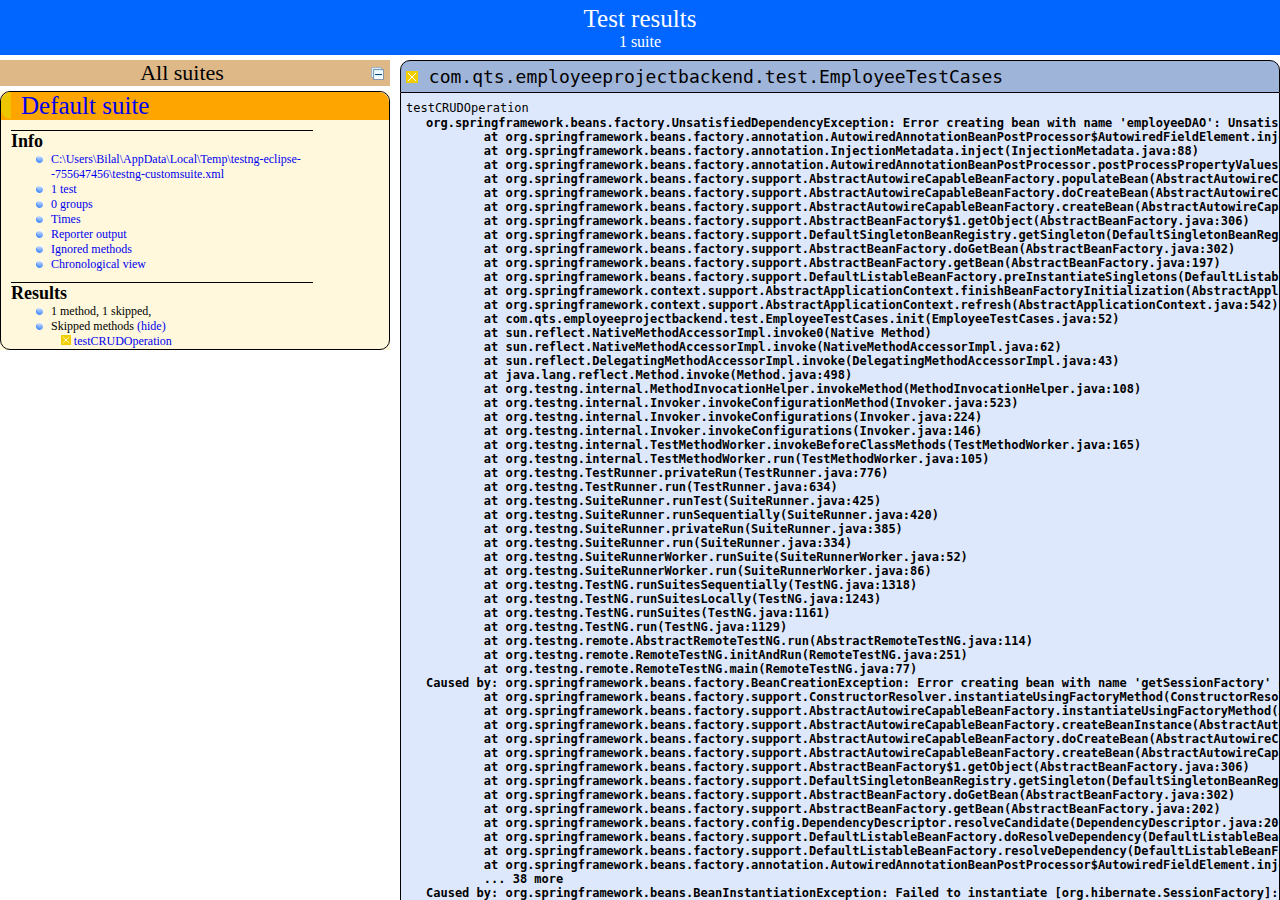
<file: employeeprojectbackend/test-output/index.html>
<!DOCTYPE html>

<html>
  <head>
  <meta charset='utf-8'>
  <title>TestNG reports</title>

    <link type="text/css" href="testng-reports.css" rel="stylesheet" />
    <script type="text/javascript" src="jquery-1.7.1.min.js"></script>
    <script type="text/javascript" src="testng-reports.js"></script>
    <script type="text/javascript" src="https://www.google.com/jsapi"></script>
    <script type='text/javascript'>
      google.load('visualization', '1', {packages:['table']});
      google.setOnLoadCallback(drawTable);
      var suiteTableInitFunctions = new Array();
      var suiteTableData = new Array();
    </script>
    <!--
      <script type="text/javascript" src="jquery-ui/js/jquery-ui-1.8.16.custom.min.js"></script>
     -->
  </head>

  <body>
    <div class="top-banner-root">
      <span class="top-banner-title-font">Test results</span>
      <br/>
      <span class="top-banner-font-1">1 suite</span>
    </div> <!-- top-banner-root -->
    <div class="navigator-root">
      <div class="navigator-suite-header">
        <span>All suites</span>
        <a href="#" class="collapse-all-link" title="Collapse/expand all the suites">
          <img class="collapse-all-icon" src="collapseall.gif">
          </img> <!-- collapse-all-icon -->
        </a> <!-- collapse-all-link -->
      </div> <!-- navigator-suite-header -->
      <div class="suite">
        <div class="rounded-window">
          <div class="suite-header light-rounded-window-top">
            <a href="#" class="navigator-link" panel-name="suite-Default_suite">
              <span class="suite-name border-skipped">Default suite</span>
            </a> <!-- navigator-link -->
          </div> <!-- suite-header light-rounded-window-top -->
          <div class="navigator-suite-content">
            <div class="suite-section-title">
              <span>Info</span>
            </div> <!-- suite-section-title -->
            <div class="suite-section-content">
              <ul>
                <li>
                  <a href="#" class="navigator-link " panel-name="test-xml-Default_suite">
                    <span>C:\Users\Bilal\AppData\Local\Temp\testng-eclipse--755647456\testng-customsuite.xml</span>
                  </a> <!-- navigator-link  -->
                </li>
                <li>
                  <a href="#" class="navigator-link " panel-name="testlist-Default_suite">
                    <span class="test-stats">1 test</span>
                  </a> <!-- navigator-link  -->
                </li>
                <li>
                  <a href="#" class="navigator-link " panel-name="group-Default_suite">
                    <span>0 groups</span>
                  </a> <!-- navigator-link  -->
                </li>
                <li>
                  <a href="#" class="navigator-link " panel-name="times-Default_suite">
                    <span>Times</span>
                  </a> <!-- navigator-link  -->
                </li>
                <li>
                  <a href="#" class="navigator-link " panel-name="reporter-Default_suite">
                    <span>Reporter output</span>
                  </a> <!-- navigator-link  -->
                </li>
                <li>
                  <a href="#" class="navigator-link " panel-name="ignored-methods-Default_suite">
                    <span>Ignored methods</span>
                  </a> <!-- navigator-link  -->
                </li>
                <li>
                  <a href="#" class="navigator-link " panel-name="chronological-Default_suite">
                    <span>Chronological view</span>
                  </a> <!-- navigator-link  -->
                </li>
              </ul>
            </div> <!-- suite-section-content -->
            <div class="result-section">
              <div class="suite-section-title">
                <span>Results</span>
              </div> <!-- suite-section-title -->
              <div class="suite-section-content">
                <ul>
                  <li>
                    <span class="method-stats">1 method,  1 skipped,  </span>
                  </li>
                  <li>
                    <span class="method-list-title skipped">Skipped methods</span>
                    <span class="show-or-hide-methods skipped">
                      <a href="#" panel-name="suite-Default_suite" class="hide-methods skipped suite-Default_suite"> (hide)</a> <!-- hide-methods skipped suite-Default_suite -->
                      <a href="#" panel-name="suite-Default_suite" class="show-methods skipped suite-Default_suite"> (show)</a> <!-- show-methods skipped suite-Default_suite -->
                    </span>
                    <div class="method-list-content skipped suite-Default_suite">
                      <span>
                        <img width="3%" src="skipped.png"/>
                        <a href="#" class="method navigator-link" panel-name="suite-Default_suite" title="com.qts.employeeprojectbackend.test.EmployeeTestCases" hash-for-method="testCRUDOperation">testCRUDOperation</a> <!-- method navigator-link -->
                      </span>
                      <br/>
                    </div> <!-- method-list-content skipped suite-Default_suite -->
                  </li>
                </ul>
              </div> <!-- suite-section-content -->
            </div> <!-- result-section -->
          </div> <!-- navigator-suite-content -->
        </div> <!-- rounded-window -->
      </div> <!-- suite -->
    </div> <!-- navigator-root -->
    <div class="wrapper">
      <div class="main-panel-root">
        <div panel-name="suite-Default_suite" class="panel Default_suite">
          <div class="suite-Default_suite-class-skipped">
            <div class="main-panel-header rounded-window-top">
              <img src="skipped.png"/>
              <span class="class-name">com.qts.employeeprojectbackend.test.EmployeeTestCases</span>
            </div> <!-- main-panel-header rounded-window-top -->
            <div class="main-panel-content rounded-window-bottom">
              <div class="method">
                <div class="method-content">
                  <a name="testCRUDOperation">
                  </a> <!-- testCRUDOperation -->
                  <span class="method-name">testCRUDOperation</span>
                  <div class="stack-trace">org.springframework.beans.factory.UnsatisfiedDependencyException: Error creating bean with name &apos;employeeDAO&apos;: Unsatisfied dependency expressed through field &apos;sessionFactory&apos;; nested exception is org.springframework.beans.factory.BeanCreationException: Error creating bean with name &apos;getSessionFactory&apos; defined in com.qts.employeeprojectbackend.config.HibernateConfig: Bean instantiation via factory method failed; nested exception is org.springframework.beans.BeanInstantiationException: Failed to instantiate [org.hibernate.SessionFactory]: Factory method &apos;getSessionFactory&apos; threw exception; nested exception is org.hibernate.service.spi.ServiceException: Unable to create requested service [org.hibernate.engine.jdbc.env.spi.JdbcEnvironment]
	at org.springframework.beans.factory.annotation.AutowiredAnnotationBeanPostProcessor$AutowiredFieldElement.inject(AutowiredAnnotationBeanPostProcessor.java:588)
	at org.springframework.beans.factory.annotation.InjectionMetadata.inject(InjectionMetadata.java:88)
	at org.springframework.beans.factory.annotation.AutowiredAnnotationBeanPostProcessor.postProcessPropertyValues(AutowiredAnnotationBeanPostProcessor.java:366)
	at org.springframework.beans.factory.support.AbstractAutowireCapableBeanFactory.populateBean(AbstractAutowireCapableBeanFactory.java:1264)
	at org.springframework.beans.factory.support.AbstractAutowireCapableBeanFactory.doCreateBean(AbstractAutowireCapableBeanFactory.java:553)
	at org.springframework.beans.factory.support.AbstractAutowireCapableBeanFactory.createBean(AbstractAutowireCapableBeanFactory.java:483)
	at org.springframework.beans.factory.support.AbstractBeanFactory$1.getObject(AbstractBeanFactory.java:306)
	at org.springframework.beans.factory.support.DefaultSingletonBeanRegistry.getSingleton(DefaultSingletonBeanRegistry.java:230)
	at org.springframework.beans.factory.support.AbstractBeanFactory.doGetBean(AbstractBeanFactory.java:302)
	at org.springframework.beans.factory.support.AbstractBeanFactory.getBean(AbstractBeanFactory.java:197)
	at org.springframework.beans.factory.support.DefaultListableBeanFactory.preInstantiateSingletons(DefaultListableBeanFactory.java:761)
	at org.springframework.context.support.AbstractApplicationContext.finishBeanFactoryInitialization(AbstractApplicationContext.java:866)
	at org.springframework.context.support.AbstractApplicationContext.refresh(AbstractApplicationContext.java:542)
	at com.qts.employeeprojectbackend.test.EmployeeTestCases.init(EmployeeTestCases.java:52)
	at sun.reflect.NativeMethodAccessorImpl.invoke0(Native Method)
	at sun.reflect.NativeMethodAccessorImpl.invoke(NativeMethodAccessorImpl.java:62)
	at sun.reflect.DelegatingMethodAccessorImpl.invoke(DelegatingMethodAccessorImpl.java:43)
	at java.lang.reflect.Method.invoke(Method.java:498)
	at org.testng.internal.MethodInvocationHelper.invokeMethod(MethodInvocationHelper.java:108)
	at org.testng.internal.Invoker.invokeConfigurationMethod(Invoker.java:523)
	at org.testng.internal.Invoker.invokeConfigurations(Invoker.java:224)
	at org.testng.internal.Invoker.invokeConfigurations(Invoker.java:146)
	at org.testng.internal.TestMethodWorker.invokeBeforeClassMethods(TestMethodWorker.java:165)
	at org.testng.internal.TestMethodWorker.run(TestMethodWorker.java:105)
	at org.testng.TestRunner.privateRun(TestRunner.java:776)
	at org.testng.TestRunner.run(TestRunner.java:634)
	at org.testng.SuiteRunner.runTest(SuiteRunner.java:425)
	at org.testng.SuiteRunner.runSequentially(SuiteRunner.java:420)
	at org.testng.SuiteRunner.privateRun(SuiteRunner.java:385)
	at org.testng.SuiteRunner.run(SuiteRunner.java:334)
	at org.testng.SuiteRunnerWorker.runSuite(SuiteRunnerWorker.java:52)
	at org.testng.SuiteRunnerWorker.run(SuiteRunnerWorker.java:86)
	at org.testng.TestNG.runSuitesSequentially(TestNG.java:1318)
	at org.testng.TestNG.runSuitesLocally(TestNG.java:1243)
	at org.testng.TestNG.runSuites(TestNG.java:1161)
	at org.testng.TestNG.run(TestNG.java:1129)
	at org.testng.remote.AbstractRemoteTestNG.run(AbstractRemoteTestNG.java:114)
	at org.testng.remote.RemoteTestNG.initAndRun(RemoteTestNG.java:251)
	at org.testng.remote.RemoteTestNG.main(RemoteTestNG.java:77)
Caused by: org.springframework.beans.factory.BeanCreationException: Error creating bean with name &apos;getSessionFactory&apos; defined in com.qts.employeeprojectbackend.config.HibernateConfig: Bean instantiation via factory method failed; nested exception is org.springframework.beans.BeanInstantiationException: Failed to instantiate [org.hibernate.SessionFactory]: Factory method &apos;getSessionFactory&apos; threw exception; nested exception is org.hibernate.service.spi.ServiceException: Unable to create requested service [org.hibernate.engine.jdbc.env.spi.JdbcEnvironment]
	at org.springframework.beans.factory.support.ConstructorResolver.instantiateUsingFactoryMethod(ConstructorResolver.java:599)
	at org.springframework.beans.factory.support.AbstractAutowireCapableBeanFactory.instantiateUsingFactoryMethod(AbstractAutowireCapableBeanFactory.java:1173)
	at org.springframework.beans.factory.support.AbstractAutowireCapableBeanFactory.createBeanInstance(AbstractAutowireCapableBeanFactory.java:1067)
	at org.springframework.beans.factory.support.AbstractAutowireCapableBeanFactory.doCreateBean(AbstractAutowireCapableBeanFactory.java:513)
	at org.springframework.beans.factory.support.AbstractAutowireCapableBeanFactory.createBean(AbstractAutowireCapableBeanFactory.java:483)
	at org.springframework.beans.factory.support.AbstractBeanFactory$1.getObject(AbstractBeanFactory.java:306)
	at org.springframework.beans.factory.support.DefaultSingletonBeanRegistry.getSingleton(DefaultSingletonBeanRegistry.java:230)
	at org.springframework.beans.factory.support.AbstractBeanFactory.doGetBean(AbstractBeanFactory.java:302)
	at org.springframework.beans.factory.support.AbstractBeanFactory.getBean(AbstractBeanFactory.java:202)
	at org.springframework.beans.factory.config.DependencyDescriptor.resolveCandidate(DependencyDescriptor.java:208)
	at org.springframework.beans.factory.support.DefaultListableBeanFactory.doResolveDependency(DefaultListableBeanFactory.java:1138)
	at org.springframework.beans.factory.support.DefaultListableBeanFactory.resolveDependency(DefaultListableBeanFactory.java:1066)
	at org.springframework.beans.factory.annotation.AutowiredAnnotationBeanPostProcessor$AutowiredFieldElement.inject(AutowiredAnnotationBeanPostProcessor.java:585)
	... 38 more
Caused by: org.springframework.beans.BeanInstantiationException: Failed to instantiate [org.hibernate.SessionFactory]: Factory method &apos;getSessionFactory&apos; threw exception; nested exception is org.hibernate.service.spi.ServiceException: Unable to create requested service [org.hibernate.engine.jdbc.env.spi.JdbcEnvironment]
	at org.springframework.beans.factory.support.SimpleInstantiationStrategy.instantiate(SimpleInstantiationStrategy.java:189)
	at org.springframework.beans.factory.support.ConstructorResolver.instantiateUsingFactoryMethod(ConstructorResolver.java:588)
	... 50 more
Caused by: org.hibernate.service.spi.ServiceException: Unable to create requested service [org.hibernate.engine.jdbc.env.spi.JdbcEnvironment]
	at org.hibernate.service.internal.AbstractServiceRegistryImpl.createService(AbstractServiceRegistryImpl.java:271)
	at org.hibernate.service.internal.AbstractServiceRegistryImpl.initializeService(AbstractServiceRegistryImpl.java:233)
	at org.hibernate.service.internal.AbstractServiceRegistryImpl.getService(AbstractServiceRegistryImpl.java:210)
	at org.hibernate.engine.jdbc.internal.JdbcServicesImpl.configure(JdbcServicesImpl.java:51)
	at org.hibernate.boot.registry.internal.StandardServiceRegistryImpl.configureService(StandardServiceRegistryImpl.java:94)
	at org.hibernate.service.internal.AbstractServiceRegistryImpl.initializeService(AbstractServiceRegistryImpl.java:242)
	at org.hibernate.service.internal.AbstractServiceRegistryImpl.getService(AbstractServiceRegistryImpl.java:210)
	at org.hibernate.boot.model.process.spi.MetadataBuildingProcess.handleTypes(MetadataBuildingProcess.java:352)
	at org.hibernate.boot.model.process.spi.MetadataBuildingProcess.complete(MetadataBuildingProcess.java:111)
	at org.hibernate.boot.model.process.spi.MetadataBuildingProcess.build(MetadataBuildingProcess.java:83)
	at org.hibernate.boot.internal.MetadataBuilderImpl.build(MetadataBuilderImpl.java:418)
	at org.hibernate.boot.internal.MetadataBuilderImpl.build(MetadataBuilderImpl.java:87)
	at org.hibernate.cfg.Configuration.buildSessionFactory(Configuration.java:691)
	at org.hibernate.cfg.Configuration.buildSessionFactory(Configuration.java:726)
	at com.qts.employeeprojectbackend.config.HibernateConfig.getSessionFactory(HibernateConfig.java:66)
	at com.qts.employeeprojectbackend.config.HibernateConfig$$EnhancerBySpringCGLIB$$6a66c9ff.CGLIB$getSessionFactory$1(&lt;generated&gt;)
	at com.qts.employeeprojectbackend.config.HibernateConfig$$EnhancerBySpringCGLIB$$6a66c9ff$$FastClassBySpringCGLIB$$2a4113d8.invoke(&lt;generated&gt;)
	at org.springframework.cglib.proxy.MethodProxy.invokeSuper(MethodProxy.java:228)
	at org.springframework.context.annotation.ConfigurationClassEnhancer$BeanMethodInterceptor.intercept(ConfigurationClassEnhancer.java:356)
	at com.qts.employeeprojectbackend.config.HibernateConfig$$EnhancerBySpringCGLIB$$6a66c9ff.getSessionFactory(&lt;generated&gt;)
	at sun.reflect.NativeMethodAccessorImpl.invoke0(Native Method)
	at sun.reflect.NativeMethodAccessorImpl.invoke(NativeMethodAccessorImpl.java:62)
	at sun.reflect.DelegatingMethodAccessorImpl.invoke(DelegatingMethodAccessorImpl.java:43)
	at java.lang.reflect.Method.invoke(Method.java:498)
	at org.springframework.beans.factory.support.SimpleInstantiationStrategy.instantiate(SimpleInstantiationStrategy.java:162)
	... 51 more
Caused by: org.hibernate.boot.registry.selector.spi.StrategySelectionException: Unable to resolve name [org.hibernate.dialect.MYSQL5Dialect] as strategy [org.hibernate.dialect.Dialect]
	at org.hibernate.boot.registry.selector.internal.StrategySelectorImpl.selectStrategyImplementor(StrategySelectorImpl.java:126)
	at org.hibernate.boot.registry.selector.internal.StrategySelectorImpl.resolveStrategy(StrategySelectorImpl.java:194)
	at org.hibernate.boot.registry.selector.internal.StrategySelectorImpl.resolveDefaultableStrategy(StrategySelectorImpl.java:152)
	at org.hibernate.boot.registry.selector.internal.StrategySelectorImpl.resolveDefaultableStrategy(StrategySelectorImpl.java:139)
	at org.hibernate.boot.registry.selector.internal.StrategySelectorImpl.resolveStrategy(StrategySelectorImpl.java:133)
	at org.hibernate.engine.jdbc.dialect.internal.DialectFactoryImpl.constructDialect(DialectFactoryImpl.java:74)
	at org.hibernate.engine.jdbc.dialect.internal.DialectFactoryImpl.buildDialect(DialectFactoryImpl.java:51)
	at org.hibernate.engine.jdbc.env.internal.JdbcEnvironmentInitiator.initiateService(JdbcEnvironmentInitiator.java:137)
	at org.hibernate.engine.jdbc.env.internal.JdbcEnvironmentInitiator.initiateService(JdbcEnvironmentInitiator.java:35)
	at org.hibernate.boot.registry.internal.StandardServiceRegistryImpl.initiateService(StandardServiceRegistryImpl.java:88)
	at org.hibernate.service.internal.AbstractServiceRegistryImpl.createService(AbstractServiceRegistryImpl.java:259)
	... 75 more

</div> <!-- stack-trace -->
                </div> <!-- method-content -->
              </div> <!-- method -->
            </div> <!-- main-panel-content rounded-window-bottom -->
          </div> <!-- suite-Default_suite-class-skipped -->
        </div> <!-- panel Default_suite -->
        <div panel-name="test-xml-Default_suite" class="panel">
          <div class="main-panel-header rounded-window-top">
            <span class="header-content">C:\Users\Bilal\AppData\Local\Temp\testng-eclipse--755647456\testng-customsuite.xml</span>
          </div> <!-- main-panel-header rounded-window-top -->
          <div class="main-panel-content rounded-window-bottom">
            <pre>
&lt;?xml version=&quot;1.0&quot; encoding=&quot;UTF-8&quot;?&gt;
&lt;!DOCTYPE suite SYSTEM &quot;http://testng.org/testng-1.0.dtd&quot;&gt;
&lt;suite guice-stage=&quot;DEVELOPMENT&quot; name=&quot;Default suite&quot;&gt;
  &lt;test verbose=&quot;2&quot; name=&quot;Default test&quot;&gt;
    &lt;classes&gt;
      &lt;class name=&quot;com.qts.employeeprojectbackend.test.EmployeeTestCases&quot;/&gt;
    &lt;/classes&gt;
  &lt;/test&gt; &lt;!-- Default test --&gt;
&lt;/suite&gt; &lt;!-- Default suite --&gt;
            </pre>
          </div> <!-- main-panel-content rounded-window-bottom -->
        </div> <!-- panel -->
        <div panel-name="testlist-Default_suite" class="panel">
          <div class="main-panel-header rounded-window-top">
            <span class="header-content">Tests for Default suite</span>
          </div> <!-- main-panel-header rounded-window-top -->
          <div class="main-panel-content rounded-window-bottom">
            <ul>
              <li>
                <span class="test-name">Default test (1 class)</span>
              </li>
            </ul>
          </div> <!-- main-panel-content rounded-window-bottom -->
        </div> <!-- panel -->
        <div panel-name="group-Default_suite" class="panel">
          <div class="main-panel-header rounded-window-top">
            <span class="header-content">Groups for Default suite</span>
          </div> <!-- main-panel-header rounded-window-top -->
          <div class="main-panel-content rounded-window-bottom">
          </div> <!-- main-panel-content rounded-window-bottom -->
        </div> <!-- panel -->
        <div panel-name="times-Default_suite" class="panel">
          <div class="main-panel-header rounded-window-top">
            <span class="header-content">Times for Default suite</span>
          </div> <!-- main-panel-header rounded-window-top -->
          <div class="main-panel-content rounded-window-bottom">
            <div class="times-div">
              <script type="text/javascript">
suiteTableInitFunctions.push('tableData_Default_suite');
function tableData_Default_suite() {
var data = new google.visualization.DataTable();
data.addColumn('number', 'Number');
data.addColumn('string', 'Method');
data.addColumn('string', 'Class');
data.addColumn('number', 'Time (ms)');
data.addRows(1);
data.setCell(0, 0, 0)
data.setCell(0, 1, 'testCRUDOperation')
data.setCell(0, 2, 'com.qts.employeeprojectbackend.test.EmployeeTestCases')
data.setCell(0, 3, 0);
window.suiteTableData['Default_suite']= { tableData: data, tableDiv: 'times-div-Default_suite'}
return data;
}
              </script>
              <span class="suite-total-time">Total running time: 0 ms</span>
              <div id="times-div-Default_suite">
              </div> <!-- times-div-Default_suite -->
            </div> <!-- times-div -->
          </div> <!-- main-panel-content rounded-window-bottom -->
        </div> <!-- panel -->
        <div panel-name="reporter-Default_suite" class="panel">
          <div class="main-panel-header rounded-window-top">
            <span class="header-content">Reporter output for Default suite</span>
          </div> <!-- main-panel-header rounded-window-top -->
          <div class="main-panel-content rounded-window-bottom">
          </div> <!-- main-panel-content rounded-window-bottom -->
        </div> <!-- panel -->
        <div panel-name="ignored-methods-Default_suite" class="panel">
          <div class="main-panel-header rounded-window-top">
            <span class="header-content">0 ignored methods</span>
          </div> <!-- main-panel-header rounded-window-top -->
          <div class="main-panel-content rounded-window-bottom">
          </div> <!-- main-panel-content rounded-window-bottom -->
        </div> <!-- panel -->
        <div panel-name="chronological-Default_suite" class="panel">
          <div class="main-panel-header rounded-window-top">
            <span class="header-content">Methods in chronological order</span>
          </div> <!-- main-panel-header rounded-window-top -->
          <div class="main-panel-content rounded-window-bottom">
            <div class="chronological-class">
              <div class="chronological-class-name">com.qts.employeeprojectbackend.test.EmployeeTestCases</div> <!-- chronological-class-name -->
              <div class="configuration-class before">
                <img src="failed.png">
                </img>
                <span class="method-name">init</span>
                <span class="method-start">0 ms</span>
              </div> <!-- configuration-class before -->
          </div> <!-- main-panel-content rounded-window-bottom -->
        </div> <!-- panel -->
      </div> <!-- main-panel-root -->
    </div> <!-- wrapper -->
  </body>
</html>
</file>
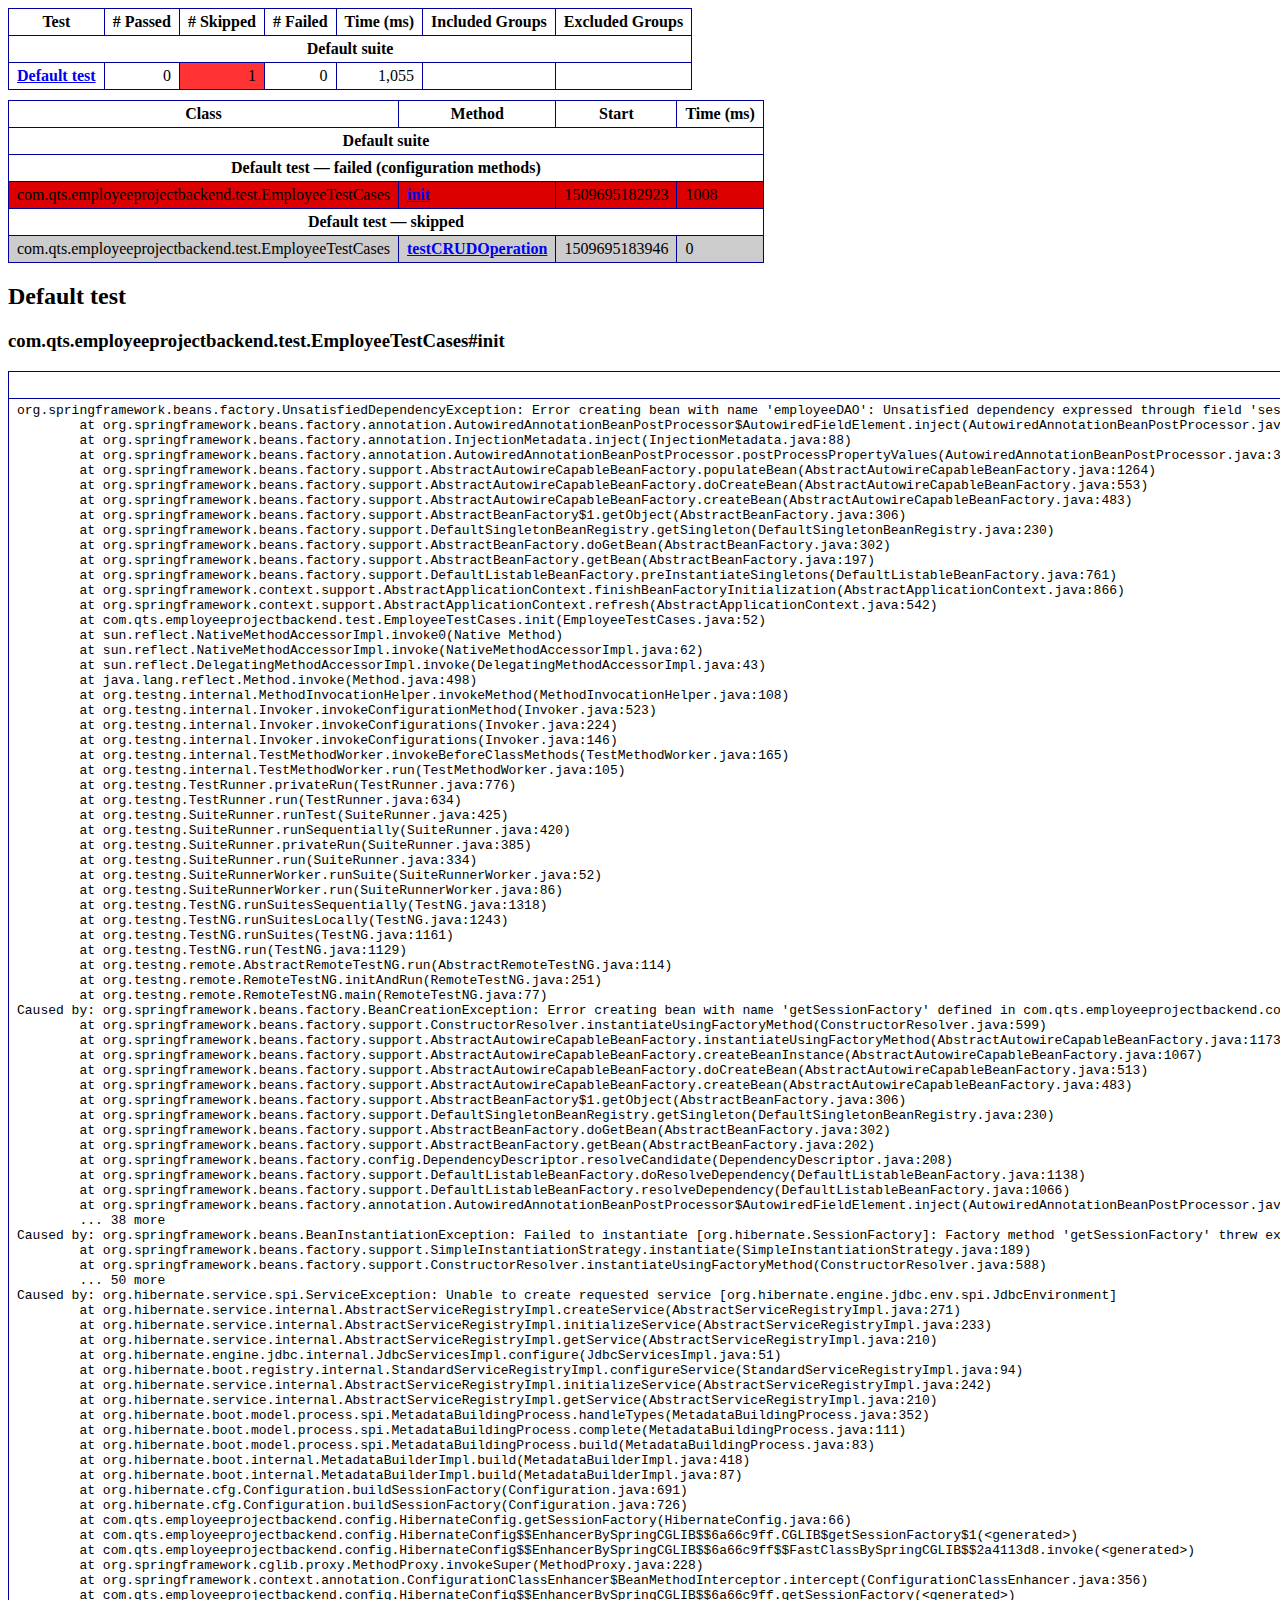
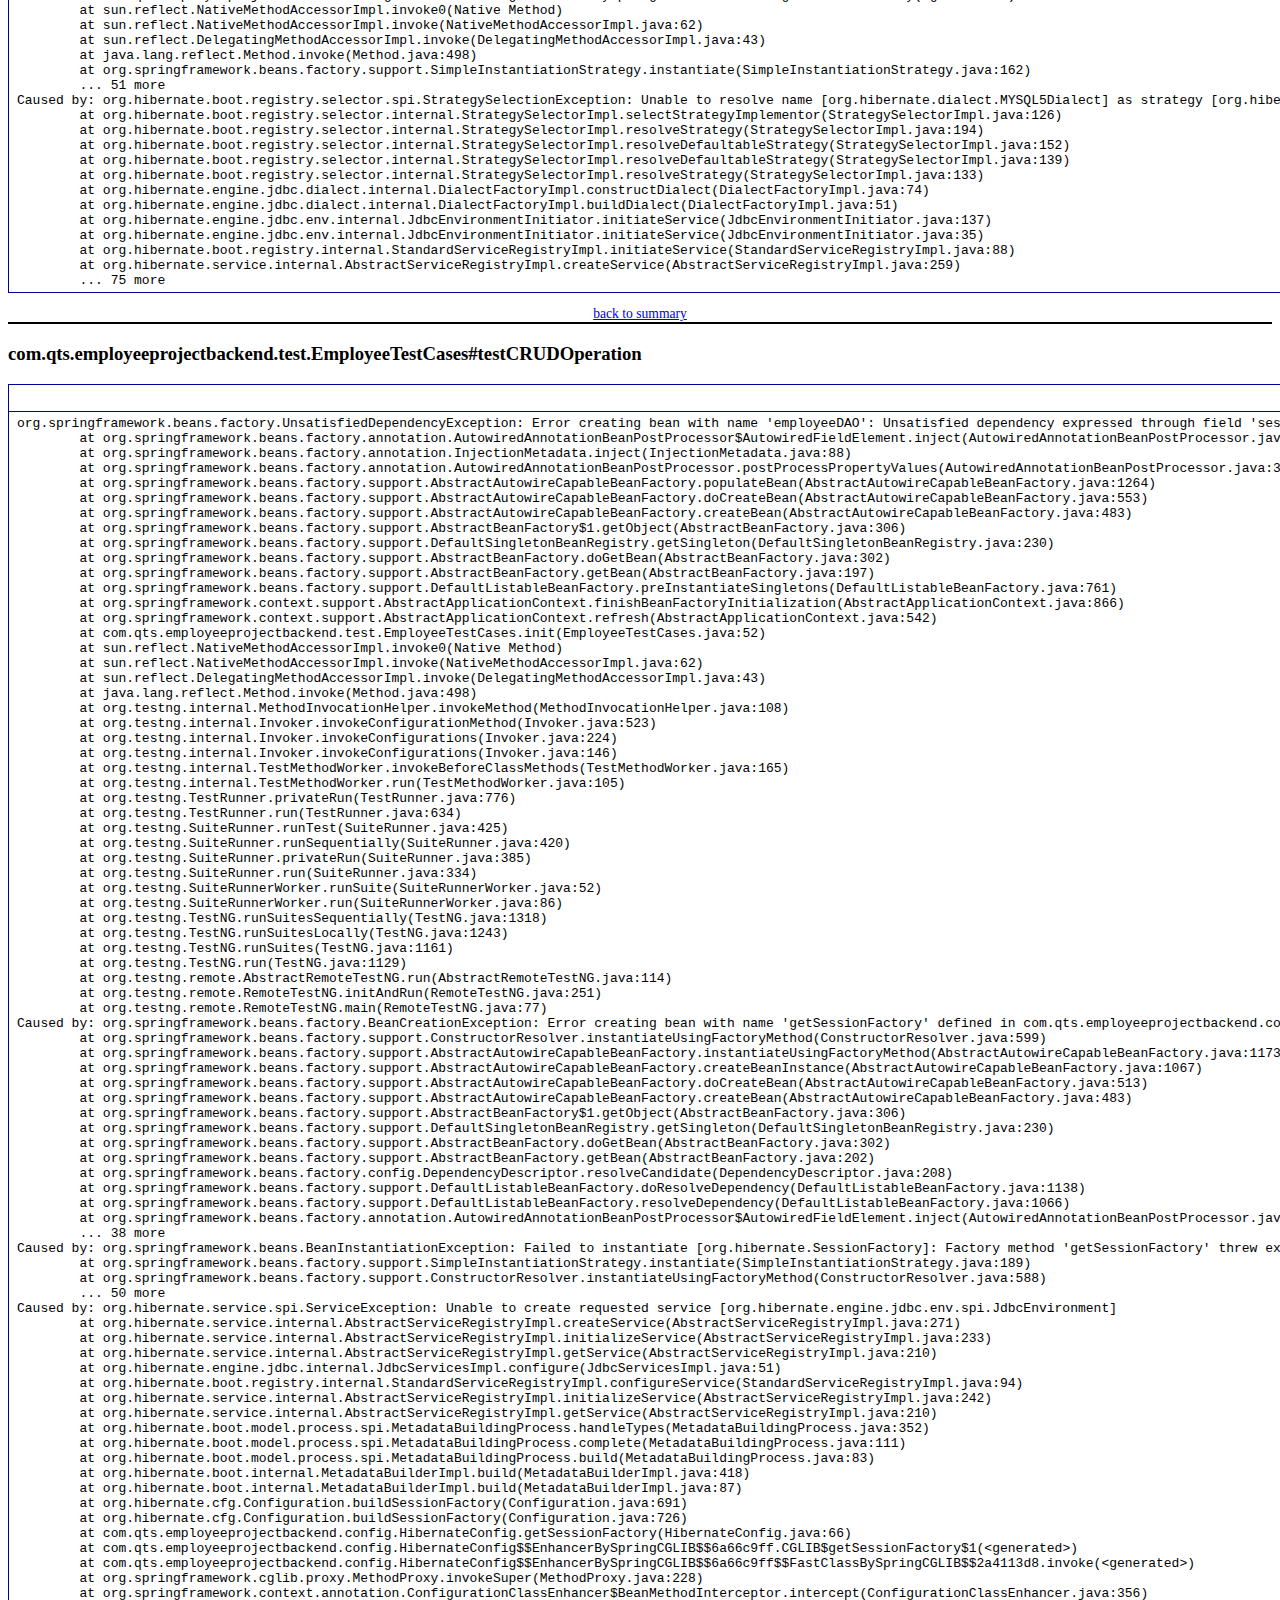
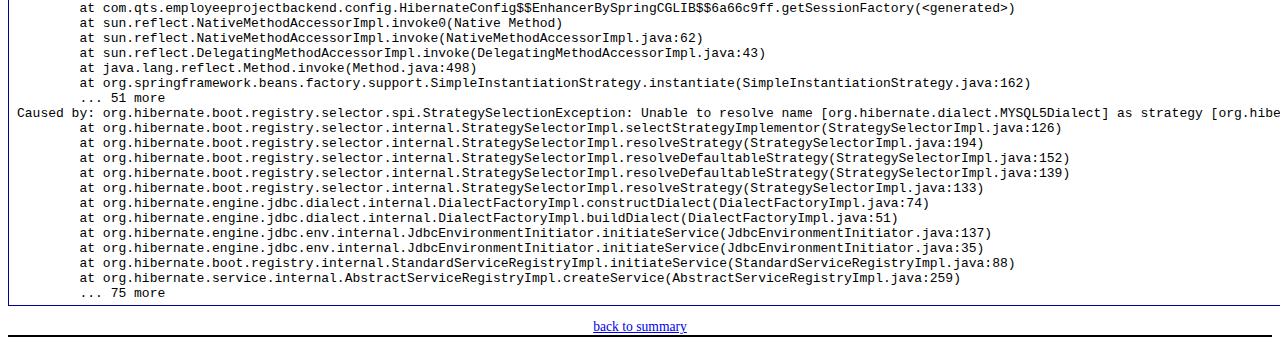
<file: employeeprojectbackend/test-output/emailable-report.html>
<!DOCTYPE html PUBLIC "-//W3C//DTD XHTML 1.1//EN" "http://www.w3.org/TR/xhtml11/DTD/xhtml11.dtd">
<html xmlns="http://www.w3.org/1999/xhtml">
<head>
<meta http-equiv="content-type" content="text/html; charset=UTF-8"/>
<title>TestNG Report</title>
<style type="text/css">table {margin-bottom:10px;border-collapse:collapse;empty-cells:show}th,td {border:1px solid #009;padding:.25em .5em}th {vertical-align:bottom}td {vertical-align:top}table a {font-weight:bold}.stripe td {background-color: #E6EBF9}.num {text-align:right}.passedodd td {background-color: #3F3}.passedeven td {background-color: #0A0}.skippedodd td {background-color: #DDD}.skippedeven td {background-color: #CCC}.failedodd td,.attn {background-color: #F33}.failedeven td,.stripe .attn {background-color: #D00}.stacktrace {white-space:pre;font-family:monospace}.totop {font-size:85%;text-align:center;border-bottom:2px solid #000}.invisible {display:none}</style>
</head>
<body>
<table>
<tr><th>Test</th><th># Passed</th><th># Skipped</th><th># Failed</th><th>Time (ms)</th><th>Included Groups</th><th>Excluded Groups</th></tr>
<tr><th colspan="7">Default suite</th></tr>
<tr><td><a href="#t0">Default test</a></td><td class="num">0</td><td class="num attn">1</td><td class="num">0</td><td class="num">1,055</td><td></td><td></td></tr>
</table>
<table id='summary'><thead><tr><th>Class</th><th>Method</th><th>Start</th><th>Time (ms)</th></tr></thead><tbody><tr><th colspan="4">Default suite</th></tr></tbody><tbody id="t0"><tr><th colspan="4">Default test &#8212; failed (configuration methods)</th></tr><tr class="failedeven"><td rowspan="1">com.qts.employeeprojectbackend.test.EmployeeTestCases</td><td><a href="#m0">init</a></td><td rowspan="1">1509695182923</td><td rowspan="1">1008</td></tr><tr><th colspan="4">Default test &#8212; skipped</th></tr><tr class="skippedeven"><td rowspan="1">com.qts.employeeprojectbackend.test.EmployeeTestCases</td><td><a href="#m1">testCRUDOperation</a></td><td rowspan="1">1509695183946</td><td rowspan="1">0</td></tr></tbody>
</table>
<h2>Default test</h2><h3 id="m0">com.qts.employeeprojectbackend.test.EmployeeTestCases#init</h3><table class="result"><tr><th>Exception</th></tr><tr><td><div class="stacktrace">org.springframework.beans.factory.UnsatisfiedDependencyException: Error creating bean with name &apos;employeeDAO&apos;: Unsatisfied dependency expressed through field &apos;sessionFactory&apos;; nested exception is org.springframework.beans.factory.BeanCreationException: Error creating bean with name &apos;getSessionFactory&apos; defined in com.qts.employeeprojectbackend.config.HibernateConfig: Bean instantiation via factory method failed; nested exception is org.springframework.beans.BeanInstantiationException: Failed to instantiate [org.hibernate.SessionFactory]: Factory method &apos;getSessionFactory&apos; threw exception; nested exception is org.hibernate.service.spi.ServiceException: Unable to create requested service [org.hibernate.engine.jdbc.env.spi.JdbcEnvironment]
	at org.springframework.beans.factory.annotation.AutowiredAnnotationBeanPostProcessor$AutowiredFieldElement.inject(AutowiredAnnotationBeanPostProcessor.java:588)
	at org.springframework.beans.factory.annotation.InjectionMetadata.inject(InjectionMetadata.java:88)
	at org.springframework.beans.factory.annotation.AutowiredAnnotationBeanPostProcessor.postProcessPropertyValues(AutowiredAnnotationBeanPostProcessor.java:366)
	at org.springframework.beans.factory.support.AbstractAutowireCapableBeanFactory.populateBean(AbstractAutowireCapableBeanFactory.java:1264)
	at org.springframework.beans.factory.support.AbstractAutowireCapableBeanFactory.doCreateBean(AbstractAutowireCapableBeanFactory.java:553)
	at org.springframework.beans.factory.support.AbstractAutowireCapableBeanFactory.createBean(AbstractAutowireCapableBeanFactory.java:483)
	at org.springframework.beans.factory.support.AbstractBeanFactory$1.getObject(AbstractBeanFactory.java:306)
	at org.springframework.beans.factory.support.DefaultSingletonBeanRegistry.getSingleton(DefaultSingletonBeanRegistry.java:230)
	at org.springframework.beans.factory.support.AbstractBeanFactory.doGetBean(AbstractBeanFactory.java:302)
	at org.springframework.beans.factory.support.AbstractBeanFactory.getBean(AbstractBeanFactory.java:197)
	at org.springframework.beans.factory.support.DefaultListableBeanFactory.preInstantiateSingletons(DefaultListableBeanFactory.java:761)
	at org.springframework.context.support.AbstractApplicationContext.finishBeanFactoryInitialization(AbstractApplicationContext.java:866)
	at org.springframework.context.support.AbstractApplicationContext.refresh(AbstractApplicationContext.java:542)
	at com.qts.employeeprojectbackend.test.EmployeeTestCases.init(EmployeeTestCases.java:52)
	at sun.reflect.NativeMethodAccessorImpl.invoke0(Native Method)
	at sun.reflect.NativeMethodAccessorImpl.invoke(NativeMethodAccessorImpl.java:62)
	at sun.reflect.DelegatingMethodAccessorImpl.invoke(DelegatingMethodAccessorImpl.java:43)
	at java.lang.reflect.Method.invoke(Method.java:498)
	at org.testng.internal.MethodInvocationHelper.invokeMethod(MethodInvocationHelper.java:108)
	at org.testng.internal.Invoker.invokeConfigurationMethod(Invoker.java:523)
	at org.testng.internal.Invoker.invokeConfigurations(Invoker.java:224)
	at org.testng.internal.Invoker.invokeConfigurations(Invoker.java:146)
	at org.testng.internal.TestMethodWorker.invokeBeforeClassMethods(TestMethodWorker.java:165)
	at org.testng.internal.TestMethodWorker.run(TestMethodWorker.java:105)
	at org.testng.TestRunner.privateRun(TestRunner.java:776)
	at org.testng.TestRunner.run(TestRunner.java:634)
	at org.testng.SuiteRunner.runTest(SuiteRunner.java:425)
	at org.testng.SuiteRunner.runSequentially(SuiteRunner.java:420)
	at org.testng.SuiteRunner.privateRun(SuiteRunner.java:385)
	at org.testng.SuiteRunner.run(SuiteRunner.java:334)
	at org.testng.SuiteRunnerWorker.runSuite(SuiteRunnerWorker.java:52)
	at org.testng.SuiteRunnerWorker.run(SuiteRunnerWorker.java:86)
	at org.testng.TestNG.runSuitesSequentially(TestNG.java:1318)
	at org.testng.TestNG.runSuitesLocally(TestNG.java:1243)
	at org.testng.TestNG.runSuites(TestNG.java:1161)
	at org.testng.TestNG.run(TestNG.java:1129)
	at org.testng.remote.AbstractRemoteTestNG.run(AbstractRemoteTestNG.java:114)
	at org.testng.remote.RemoteTestNG.initAndRun(RemoteTestNG.java:251)
	at org.testng.remote.RemoteTestNG.main(RemoteTestNG.java:77)
Caused by: org.springframework.beans.factory.BeanCreationException: Error creating bean with name &apos;getSessionFactory&apos; defined in com.qts.employeeprojectbackend.config.HibernateConfig: Bean instantiation via factory method failed; nested exception is org.springframework.beans.BeanInstantiationException: Failed to instantiate [org.hibernate.SessionFactory]: Factory method &apos;getSessionFactory&apos; threw exception; nested exception is org.hibernate.service.spi.ServiceException: Unable to create requested service [org.hibernate.engine.jdbc.env.spi.JdbcEnvironment]
	at org.springframework.beans.factory.support.ConstructorResolver.instantiateUsingFactoryMethod(ConstructorResolver.java:599)
	at org.springframework.beans.factory.support.AbstractAutowireCapableBeanFactory.instantiateUsingFactoryMethod(AbstractAutowireCapableBeanFactory.java:1173)
	at org.springframework.beans.factory.support.AbstractAutowireCapableBeanFactory.createBeanInstance(AbstractAutowireCapableBeanFactory.java:1067)
	at org.springframework.beans.factory.support.AbstractAutowireCapableBeanFactory.doCreateBean(AbstractAutowireCapableBeanFactory.java:513)
	at org.springframework.beans.factory.support.AbstractAutowireCapableBeanFactory.createBean(AbstractAutowireCapableBeanFactory.java:483)
	at org.springframework.beans.factory.support.AbstractBeanFactory$1.getObject(AbstractBeanFactory.java:306)
	at org.springframework.beans.factory.support.DefaultSingletonBeanRegistry.getSingleton(DefaultSingletonBeanRegistry.java:230)
	at org.springframework.beans.factory.support.AbstractBeanFactory.doGetBean(AbstractBeanFactory.java:302)
	at org.springframework.beans.factory.support.AbstractBeanFactory.getBean(AbstractBeanFactory.java:202)
	at org.springframework.beans.factory.config.DependencyDescriptor.resolveCandidate(DependencyDescriptor.java:208)
	at org.springframework.beans.factory.support.DefaultListableBeanFactory.doResolveDependency(DefaultListableBeanFactory.java:1138)
	at org.springframework.beans.factory.support.DefaultListableBeanFactory.resolveDependency(DefaultListableBeanFactory.java:1066)
	at org.springframework.beans.factory.annotation.AutowiredAnnotationBeanPostProcessor$AutowiredFieldElement.inject(AutowiredAnnotationBeanPostProcessor.java:585)
	... 38 more
Caused by: org.springframework.beans.BeanInstantiationException: Failed to instantiate [org.hibernate.SessionFactory]: Factory method &apos;getSessionFactory&apos; threw exception; nested exception is org.hibernate.service.spi.ServiceException: Unable to create requested service [org.hibernate.engine.jdbc.env.spi.JdbcEnvironment]
	at org.springframework.beans.factory.support.SimpleInstantiationStrategy.instantiate(SimpleInstantiationStrategy.java:189)
	at org.springframework.beans.factory.support.ConstructorResolver.instantiateUsingFactoryMethod(ConstructorResolver.java:588)
	... 50 more
Caused by: org.hibernate.service.spi.ServiceException: Unable to create requested service [org.hibernate.engine.jdbc.env.spi.JdbcEnvironment]
	at org.hibernate.service.internal.AbstractServiceRegistryImpl.createService(AbstractServiceRegistryImpl.java:271)
	at org.hibernate.service.internal.AbstractServiceRegistryImpl.initializeService(AbstractServiceRegistryImpl.java:233)
	at org.hibernate.service.internal.AbstractServiceRegistryImpl.getService(AbstractServiceRegistryImpl.java:210)
	at org.hibernate.engine.jdbc.internal.JdbcServicesImpl.configure(JdbcServicesImpl.java:51)
	at org.hibernate.boot.registry.internal.StandardServiceRegistryImpl.configureService(StandardServiceRegistryImpl.java:94)
	at org.hibernate.service.internal.AbstractServiceRegistryImpl.initializeService(AbstractServiceRegistryImpl.java:242)
	at org.hibernate.service.internal.AbstractServiceRegistryImpl.getService(AbstractServiceRegistryImpl.java:210)
	at org.hibernate.boot.model.process.spi.MetadataBuildingProcess.handleTypes(MetadataBuildingProcess.java:352)
	at org.hibernate.boot.model.process.spi.MetadataBuildingProcess.complete(MetadataBuildingProcess.java:111)
	at org.hibernate.boot.model.process.spi.MetadataBuildingProcess.build(MetadataBuildingProcess.java:83)
	at org.hibernate.boot.internal.MetadataBuilderImpl.build(MetadataBuilderImpl.java:418)
	at org.hibernate.boot.internal.MetadataBuilderImpl.build(MetadataBuilderImpl.java:87)
	at org.hibernate.cfg.Configuration.buildSessionFactory(Configuration.java:691)
	at org.hibernate.cfg.Configuration.buildSessionFactory(Configuration.java:726)
	at com.qts.employeeprojectbackend.config.HibernateConfig.getSessionFactory(HibernateConfig.java:66)
	at com.qts.employeeprojectbackend.config.HibernateConfig$$EnhancerBySpringCGLIB$$6a66c9ff.CGLIB$getSessionFactory$1(&lt;generated&gt;)
	at com.qts.employeeprojectbackend.config.HibernateConfig$$EnhancerBySpringCGLIB$$6a66c9ff$$FastClassBySpringCGLIB$$2a4113d8.invoke(&lt;generated&gt;)
	at org.springframework.cglib.proxy.MethodProxy.invokeSuper(MethodProxy.java:228)
	at org.springframework.context.annotation.ConfigurationClassEnhancer$BeanMethodInterceptor.intercept(ConfigurationClassEnhancer.java:356)
	at com.qts.employeeprojectbackend.config.HibernateConfig$$EnhancerBySpringCGLIB$$6a66c9ff.getSessionFactory(&lt;generated&gt;)
	at sun.reflect.NativeMethodAccessorImpl.invoke0(Native Method)
	at sun.reflect.NativeMethodAccessorImpl.invoke(NativeMethodAccessorImpl.java:62)
	at sun.reflect.DelegatingMethodAccessorImpl.invoke(DelegatingMethodAccessorImpl.java:43)
	at java.lang.reflect.Method.invoke(Method.java:498)
	at org.springframework.beans.factory.support.SimpleInstantiationStrategy.instantiate(SimpleInstantiationStrategy.java:162)
	... 51 more
Caused by: org.hibernate.boot.registry.selector.spi.StrategySelectionException: Unable to resolve name [org.hibernate.dialect.MYSQL5Dialect] as strategy [org.hibernate.dialect.Dialect]
	at org.hibernate.boot.registry.selector.internal.StrategySelectorImpl.selectStrategyImplementor(StrategySelectorImpl.java:126)
	at org.hibernate.boot.registry.selector.internal.StrategySelectorImpl.resolveStrategy(StrategySelectorImpl.java:194)
	at org.hibernate.boot.registry.selector.internal.StrategySelectorImpl.resolveDefaultableStrategy(StrategySelectorImpl.java:152)
	at org.hibernate.boot.registry.selector.internal.StrategySelectorImpl.resolveDefaultableStrategy(StrategySelectorImpl.java:139)
	at org.hibernate.boot.registry.selector.internal.StrategySelectorImpl.resolveStrategy(StrategySelectorImpl.java:133)
	at org.hibernate.engine.jdbc.dialect.internal.DialectFactoryImpl.constructDialect(DialectFactoryImpl.java:74)
	at org.hibernate.engine.jdbc.dialect.internal.DialectFactoryImpl.buildDialect(DialectFactoryImpl.java:51)
	at org.hibernate.engine.jdbc.env.internal.JdbcEnvironmentInitiator.initiateService(JdbcEnvironmentInitiator.java:137)
	at org.hibernate.engine.jdbc.env.internal.JdbcEnvironmentInitiator.initiateService(JdbcEnvironmentInitiator.java:35)
	at org.hibernate.boot.registry.internal.StandardServiceRegistryImpl.initiateService(StandardServiceRegistryImpl.java:88)
	at org.hibernate.service.internal.AbstractServiceRegistryImpl.createService(AbstractServiceRegistryImpl.java:259)
	... 75 more
</div></td></tr></table><p class="totop"><a href="#summary">back to summary</a></p>
<h3 id="m1">com.qts.employeeprojectbackend.test.EmployeeTestCases#testCRUDOperation</h3><table class="result"><tr><th>Exception</th></tr><tr><td><div class="stacktrace">org.springframework.beans.factory.UnsatisfiedDependencyException: Error creating bean with name &apos;employeeDAO&apos;: Unsatisfied dependency expressed through field &apos;sessionFactory&apos;; nested exception is org.springframework.beans.factory.BeanCreationException: Error creating bean with name &apos;getSessionFactory&apos; defined in com.qts.employeeprojectbackend.config.HibernateConfig: Bean instantiation via factory method failed; nested exception is org.springframework.beans.BeanInstantiationException: Failed to instantiate [org.hibernate.SessionFactory]: Factory method &apos;getSessionFactory&apos; threw exception; nested exception is org.hibernate.service.spi.ServiceException: Unable to create requested service [org.hibernate.engine.jdbc.env.spi.JdbcEnvironment]
	at org.springframework.beans.factory.annotation.AutowiredAnnotationBeanPostProcessor$AutowiredFieldElement.inject(AutowiredAnnotationBeanPostProcessor.java:588)
	at org.springframework.beans.factory.annotation.InjectionMetadata.inject(InjectionMetadata.java:88)
	at org.springframework.beans.factory.annotation.AutowiredAnnotationBeanPostProcessor.postProcessPropertyValues(AutowiredAnnotationBeanPostProcessor.java:366)
	at org.springframework.beans.factory.support.AbstractAutowireCapableBeanFactory.populateBean(AbstractAutowireCapableBeanFactory.java:1264)
	at org.springframework.beans.factory.support.AbstractAutowireCapableBeanFactory.doCreateBean(AbstractAutowireCapableBeanFactory.java:553)
	at org.springframework.beans.factory.support.AbstractAutowireCapableBeanFactory.createBean(AbstractAutowireCapableBeanFactory.java:483)
	at org.springframework.beans.factory.support.AbstractBeanFactory$1.getObject(AbstractBeanFactory.java:306)
	at org.springframework.beans.factory.support.DefaultSingletonBeanRegistry.getSingleton(DefaultSingletonBeanRegistry.java:230)
	at org.springframework.beans.factory.support.AbstractBeanFactory.doGetBean(AbstractBeanFactory.java:302)
	at org.springframework.beans.factory.support.AbstractBeanFactory.getBean(AbstractBeanFactory.java:197)
	at org.springframework.beans.factory.support.DefaultListableBeanFactory.preInstantiateSingletons(DefaultListableBeanFactory.java:761)
	at org.springframework.context.support.AbstractApplicationContext.finishBeanFactoryInitialization(AbstractApplicationContext.java:866)
	at org.springframework.context.support.AbstractApplicationContext.refresh(AbstractApplicationContext.java:542)
	at com.qts.employeeprojectbackend.test.EmployeeTestCases.init(EmployeeTestCases.java:52)
	at sun.reflect.NativeMethodAccessorImpl.invoke0(Native Method)
	at sun.reflect.NativeMethodAccessorImpl.invoke(NativeMethodAccessorImpl.java:62)
	at sun.reflect.DelegatingMethodAccessorImpl.invoke(DelegatingMethodAccessorImpl.java:43)
	at java.lang.reflect.Method.invoke(Method.java:498)
	at org.testng.internal.MethodInvocationHelper.invokeMethod(MethodInvocationHelper.java:108)
	at org.testng.internal.Invoker.invokeConfigurationMethod(Invoker.java:523)
	at org.testng.internal.Invoker.invokeConfigurations(Invoker.java:224)
	at org.testng.internal.Invoker.invokeConfigurations(Invoker.java:146)
	at org.testng.internal.TestMethodWorker.invokeBeforeClassMethods(TestMethodWorker.java:165)
	at org.testng.internal.TestMethodWorker.run(TestMethodWorker.java:105)
	at org.testng.TestRunner.privateRun(TestRunner.java:776)
	at org.testng.TestRunner.run(TestRunner.java:634)
	at org.testng.SuiteRunner.runTest(SuiteRunner.java:425)
	at org.testng.SuiteRunner.runSequentially(SuiteRunner.java:420)
	at org.testng.SuiteRunner.privateRun(SuiteRunner.java:385)
	at org.testng.SuiteRunner.run(SuiteRunner.java:334)
	at org.testng.SuiteRunnerWorker.runSuite(SuiteRunnerWorker.java:52)
	at org.testng.SuiteRunnerWorker.run(SuiteRunnerWorker.java:86)
	at org.testng.TestNG.runSuitesSequentially(TestNG.java:1318)
	at org.testng.TestNG.runSuitesLocally(TestNG.java:1243)
	at org.testng.TestNG.runSuites(TestNG.java:1161)
	at org.testng.TestNG.run(TestNG.java:1129)
	at org.testng.remote.AbstractRemoteTestNG.run(AbstractRemoteTestNG.java:114)
	at org.testng.remote.RemoteTestNG.initAndRun(RemoteTestNG.java:251)
	at org.testng.remote.RemoteTestNG.main(RemoteTestNG.java:77)
Caused by: org.springframework.beans.factory.BeanCreationException: Error creating bean with name &apos;getSessionFactory&apos; defined in com.qts.employeeprojectbackend.config.HibernateConfig: Bean instantiation via factory method failed; nested exception is org.springframework.beans.BeanInstantiationException: Failed to instantiate [org.hibernate.SessionFactory]: Factory method &apos;getSessionFactory&apos; threw exception; nested exception is org.hibernate.service.spi.ServiceException: Unable to create requested service [org.hibernate.engine.jdbc.env.spi.JdbcEnvironment]
	at org.springframework.beans.factory.support.ConstructorResolver.instantiateUsingFactoryMethod(ConstructorResolver.java:599)
	at org.springframework.beans.factory.support.AbstractAutowireCapableBeanFactory.instantiateUsingFactoryMethod(AbstractAutowireCapableBeanFactory.java:1173)
	at org.springframework.beans.factory.support.AbstractAutowireCapableBeanFactory.createBeanInstance(AbstractAutowireCapableBeanFactory.java:1067)
	at org.springframework.beans.factory.support.AbstractAutowireCapableBeanFactory.doCreateBean(AbstractAutowireCapableBeanFactory.java:513)
	at org.springframework.beans.factory.support.AbstractAutowireCapableBeanFactory.createBean(AbstractAutowireCapableBeanFactory.java:483)
	at org.springframework.beans.factory.support.AbstractBeanFactory$1.getObject(AbstractBeanFactory.java:306)
	at org.springframework.beans.factory.support.DefaultSingletonBeanRegistry.getSingleton(DefaultSingletonBeanRegistry.java:230)
	at org.springframework.beans.factory.support.AbstractBeanFactory.doGetBean(AbstractBeanFactory.java:302)
	at org.springframework.beans.factory.support.AbstractBeanFactory.getBean(AbstractBeanFactory.java:202)
	at org.springframework.beans.factory.config.DependencyDescriptor.resolveCandidate(DependencyDescriptor.java:208)
	at org.springframework.beans.factory.support.DefaultListableBeanFactory.doResolveDependency(DefaultListableBeanFactory.java:1138)
	at org.springframework.beans.factory.support.DefaultListableBeanFactory.resolveDependency(DefaultListableBeanFactory.java:1066)
	at org.springframework.beans.factory.annotation.AutowiredAnnotationBeanPostProcessor$AutowiredFieldElement.inject(AutowiredAnnotationBeanPostProcessor.java:585)
	... 38 more
Caused by: org.springframework.beans.BeanInstantiationException: Failed to instantiate [org.hibernate.SessionFactory]: Factory method &apos;getSessionFactory&apos; threw exception; nested exception is org.hibernate.service.spi.ServiceException: Unable to create requested service [org.hibernate.engine.jdbc.env.spi.JdbcEnvironment]
	at org.springframework.beans.factory.support.SimpleInstantiationStrategy.instantiate(SimpleInstantiationStrategy.java:189)
	at org.springframework.beans.factory.support.ConstructorResolver.instantiateUsingFactoryMethod(ConstructorResolver.java:588)
	... 50 more
Caused by: org.hibernate.service.spi.ServiceException: Unable to create requested service [org.hibernate.engine.jdbc.env.spi.JdbcEnvironment]
	at org.hibernate.service.internal.AbstractServiceRegistryImpl.createService(AbstractServiceRegistryImpl.java:271)
	at org.hibernate.service.internal.AbstractServiceRegistryImpl.initializeService(AbstractServiceRegistryImpl.java:233)
	at org.hibernate.service.internal.AbstractServiceRegistryImpl.getService(AbstractServiceRegistryImpl.java:210)
	at org.hibernate.engine.jdbc.internal.JdbcServicesImpl.configure(JdbcServicesImpl.java:51)
	at org.hibernate.boot.registry.internal.StandardServiceRegistryImpl.configureService(StandardServiceRegistryImpl.java:94)
	at org.hibernate.service.internal.AbstractServiceRegistryImpl.initializeService(AbstractServiceRegistryImpl.java:242)
	at org.hibernate.service.internal.AbstractServiceRegistryImpl.getService(AbstractServiceRegistryImpl.java:210)
	at org.hibernate.boot.model.process.spi.MetadataBuildingProcess.handleTypes(MetadataBuildingProcess.java:352)
	at org.hibernate.boot.model.process.spi.MetadataBuildingProcess.complete(MetadataBuildingProcess.java:111)
	at org.hibernate.boot.model.process.spi.MetadataBuildingProcess.build(MetadataBuildingProcess.java:83)
	at org.hibernate.boot.internal.MetadataBuilderImpl.build(MetadataBuilderImpl.java:418)
	at org.hibernate.boot.internal.MetadataBuilderImpl.build(MetadataBuilderImpl.java:87)
	at org.hibernate.cfg.Configuration.buildSessionFactory(Configuration.java:691)
	at org.hibernate.cfg.Configuration.buildSessionFactory(Configuration.java:726)
	at com.qts.employeeprojectbackend.config.HibernateConfig.getSessionFactory(HibernateConfig.java:66)
	at com.qts.employeeprojectbackend.config.HibernateConfig$$EnhancerBySpringCGLIB$$6a66c9ff.CGLIB$getSessionFactory$1(&lt;generated&gt;)
	at com.qts.employeeprojectbackend.config.HibernateConfig$$EnhancerBySpringCGLIB$$6a66c9ff$$FastClassBySpringCGLIB$$2a4113d8.invoke(&lt;generated&gt;)
	at org.springframework.cglib.proxy.MethodProxy.invokeSuper(MethodProxy.java:228)
	at org.springframework.context.annotation.ConfigurationClassEnhancer$BeanMethodInterceptor.intercept(ConfigurationClassEnhancer.java:356)
	at com.qts.employeeprojectbackend.config.HibernateConfig$$EnhancerBySpringCGLIB$$6a66c9ff.getSessionFactory(&lt;generated&gt;)
	at sun.reflect.NativeMethodAccessorImpl.invoke0(Native Method)
	at sun.reflect.NativeMethodAccessorImpl.invoke(NativeMethodAccessorImpl.java:62)
	at sun.reflect.DelegatingMethodAccessorImpl.invoke(DelegatingMethodAccessorImpl.java:43)
	at java.lang.reflect.Method.invoke(Method.java:498)
	at org.springframework.beans.factory.support.SimpleInstantiationStrategy.instantiate(SimpleInstantiationStrategy.java:162)
	... 51 more
Caused by: org.hibernate.boot.registry.selector.spi.StrategySelectionException: Unable to resolve name [org.hibernate.dialect.MYSQL5Dialect] as strategy [org.hibernate.dialect.Dialect]
	at org.hibernate.boot.registry.selector.internal.StrategySelectorImpl.selectStrategyImplementor(StrategySelectorImpl.java:126)
	at org.hibernate.boot.registry.selector.internal.StrategySelectorImpl.resolveStrategy(StrategySelectorImpl.java:194)
	at org.hibernate.boot.registry.selector.internal.StrategySelectorImpl.resolveDefaultableStrategy(StrategySelectorImpl.java:152)
	at org.hibernate.boot.registry.selector.internal.StrategySelectorImpl.resolveDefaultableStrategy(StrategySelectorImpl.java:139)
	at org.hibernate.boot.registry.selector.internal.StrategySelectorImpl.resolveStrategy(StrategySelectorImpl.java:133)
	at org.hibernate.engine.jdbc.dialect.internal.DialectFactoryImpl.constructDialect(DialectFactoryImpl.java:74)
	at org.hibernate.engine.jdbc.dialect.internal.DialectFactoryImpl.buildDialect(DialectFactoryImpl.java:51)
	at org.hibernate.engine.jdbc.env.internal.JdbcEnvironmentInitiator.initiateService(JdbcEnvironmentInitiator.java:137)
	at org.hibernate.engine.jdbc.env.internal.JdbcEnvironmentInitiator.initiateService(JdbcEnvironmentInitiator.java:35)
	at org.hibernate.boot.registry.internal.StandardServiceRegistryImpl.initiateService(StandardServiceRegistryImpl.java:88)
	at org.hibernate.service.internal.AbstractServiceRegistryImpl.createService(AbstractServiceRegistryImpl.java:259)
	... 75 more
</div></td></tr></table><p class="totop"><a href="#summary">back to summary</a></p>
</body>
</html>
</file>
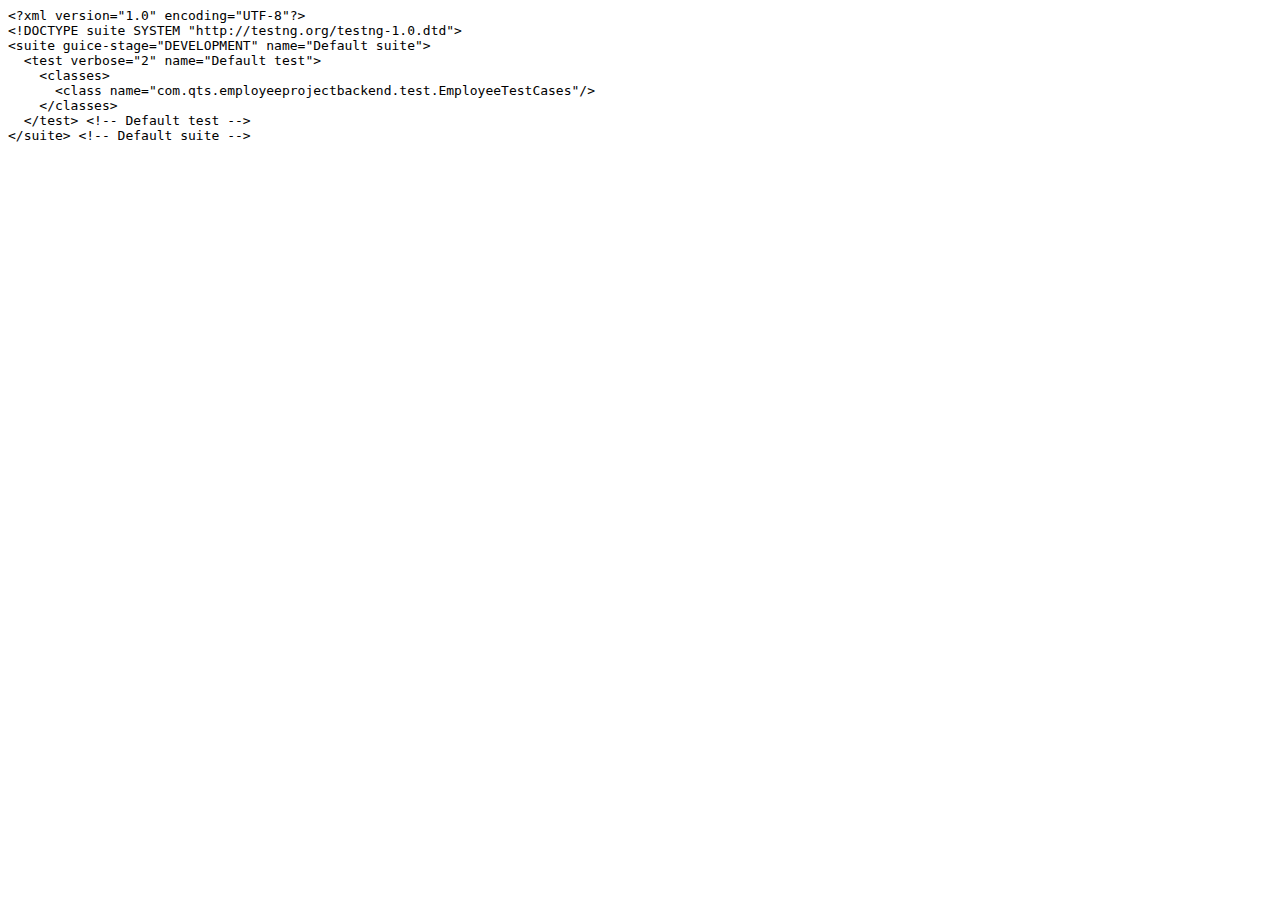
<file: employeeprojectbackend/test-output/old/Default suite/testng.xml.html>
<html><head><title>testng.xml for Default suite</title></head><body><tt>&lt;?xml&nbsp;version="1.0"&nbsp;encoding="UTF-8"?&gt;<br/>&lt;!DOCTYPE&nbsp;suite&nbsp;SYSTEM&nbsp;"http://testng.org/testng-1.0.dtd"&gt;<br/>&lt;suite&nbsp;guice-stage="DEVELOPMENT"&nbsp;name="Default&nbsp;suite"&gt;<br/>&nbsp;&nbsp;&lt;test&nbsp;verbose="2"&nbsp;name="Default&nbsp;test"&gt;<br/>&nbsp;&nbsp;&nbsp;&nbsp;&lt;classes&gt;<br/>&nbsp;&nbsp;&nbsp;&nbsp;&nbsp;&nbsp;&lt;class&nbsp;name="com.qts.employeeprojectbackend.test.EmployeeTestCases"/&gt;<br/>&nbsp;&nbsp;&nbsp;&nbsp;&lt;/classes&gt;<br/>&nbsp;&nbsp;&lt;/test&gt;&nbsp;&lt;!--&nbsp;Default&nbsp;test&nbsp;--&gt;<br/>&lt;/suite&gt;&nbsp;&lt;!--&nbsp;Default&nbsp;suite&nbsp;--&gt;<br/></tt></body></html>
</file>
<file: employeeprojectbackend/test-output/testng-reports.css>
body {
    margin: 0px 0px 5px 5px;
}

ul {
    margin: 0px;
}

li {
    list-style-type: none;
}

a {
    text-decoration: none;
}

a:hover {
    text-decoration: underline;
}

.navigator-selected {
    background: #ffa500;
}

.wrapper {
    position: absolute;
    top: 60px;
    bottom: 0;
    left: 400px;
    right: 0;
    overflow: auto;
}

.navigator-root {
    position: absolute;
    top: 60px;
    bottom: 0;
    left: 0;
    width: 400px;
    overflow-y: auto;
}

.suite {
    margin: 0px 10px 10px 0px;
    background-color: #fff8dc;
}

.suite-name {
    padding-left: 10px;
    font-size: 25px;
    font-family: Times;
}

.main-panel-header {
    padding: 5px;
    background-color: #9FB4D9; //afeeee;
    font-family: monospace;
    font-size: 18px;
}

.main-panel-content {
    padding: 5px;
    margin-bottom: 10px;
    background-color: #DEE8FC; //d0ffff;
}

.rounded-window {
    border-radius: 10px;
    border-style: solid;
    border-width: 1px;
}

.rounded-window-top {
    border-top-right-radius: 10px 10px;
    border-top-left-radius: 10px 10px;
    border-style: solid;
    border-width: 1px;
    overflow: auto;
}

.light-rounded-window-top {
    border-top-right-radius: 10px 10px;
    border-top-left-radius: 10px 10px;
}

.rounded-window-bottom {
    border-style: solid;
    border-width: 0px 1px 1px 1px;
    border-bottom-right-radius: 10px 10px;
    border-bottom-left-radius: 10px 10px;
    overflow: auto;
}

.method-name {
    font-size: 12px;
    font-family: monospace;
}

.method-content {
    border-style: solid;
    border-width: 0px 0px 1px 0px;
    margin-bottom: 10;
    padding-bottom: 5px;
    width: 80%;
}

.parameters {
    font-size: 14px;
    font-family: monospace;
}

.stack-trace {
    white-space: pre;
    font-family: monospace;
    font-size: 12px;
    font-weight: bold;
    margin-top: 0px;
    margin-left: 20px;
}

.testng-xml {
    font-family: monospace;
}

.method-list-content {
    margin-left: 10px;
}

.navigator-suite-content {
    margin-left: 10px;
    font: 12px 'Lucida Grande';
}

.suite-section-title {
    margin-top: 10px;
    width: 80%;
    border-style: solid;
    border-width: 1px 0px 0px 0px;
    font-family: Times;
    font-size: 18px;
    font-weight: bold;
}

.suite-section-content {
    list-style-image: url(bullet_point.png);
}

.top-banner-root {
    position: absolute;
    top: 0;
    height: 45px;
    left: 0;
    right: 0;
    padding: 5px;
    margin: 0px 0px 5px 0px;
    background-color: #0066ff;
    font-family: Times;
    color: #fff;
    text-align: center;
}

.top-banner-title-font {
    font-size: 25px;
}

.test-name {
    font-family: 'Lucida Grande';
    font-size: 16px;
}

.suite-icon {
    padding: 5px;
    float: right;
    height: 20;
}

.test-group {
    font: 20px 'Lucida Grande';
    margin: 5px 5px 10px 5px;
    border-width: 0px 0px 1px 0px;
    border-style: solid;
    padding: 5px;
}

.test-group-name {
    font-weight: bold;
}

.method-in-group {
    font-size: 16px;
    margin-left: 80px;
}

table.google-visualization-table-table {
    width: 100%;
}

.reporter-method-name {
    font-size: 14px;
    font-family: monospace;
}

.reporter-method-output-div {
    padding: 5px;
    margin: 0px 0px 5px 20px;
    font-size: 12px;
    font-family: monospace;
    border-width: 0px 0px 0px 1px;
    border-style: solid;
}

.ignored-class-div {
    font-size: 14px;
    font-family: monospace;
}

.ignored-methods-div {
    padding: 5px;
    margin: 0px 0px 5px 20px;
    font-size: 12px;
    font-family: monospace;
    border-width: 0px 0px 0px 1px;
    border-style: solid;
}

.border-failed {
    border-top-left-radius: 10px 10px;
    border-bottom-left-radius: 10px 10px;
    border-style: solid;
    border-width: 0px 0px 0px 10px;
    border-color: #f00;
}

.border-skipped {
    border-top-left-radius: 10px 10px;
    border-bottom-left-radius: 10px 10px;
    border-style: solid;
    border-width: 0px 0px 0px 10px;
    border-color: #edc600;
}

.border-passed {
    border-top-left-radius: 10px 10px;
    border-bottom-left-radius: 10px 10px;
    border-style: solid;
    border-width: 0px 0px 0px 10px;
    border-color: #19f52d;
}

.times-div {
    text-align: center;
    padding: 5px;
}

.suite-total-time {
    font: 16px 'Lucida Grande';
}

.configuration-suite {
    margin-left: 20px;
}

.configuration-test {
    margin-left: 40px;
}

.configuration-class {
    margin-left: 60px;
}

.configuration-method {
    margin-left: 80px;
}

.test-method {
    margin-left: 100px;
}

.chronological-class {
    background-color: #0ccff;
    border-style: solid;
    border-width: 0px 0px 1px 1px;
}

.method-start {
    float: right;
}

.chronological-class-name {
    padding: 0px 0px 0px 5px;
    color: #008;
}

.after, .before, .test-method {
    font-family: monospace;
    font-size: 14px;
}

.navigator-suite-header {
    font-size: 22px;
    margin: 0px 10px 5px 0px;
    background-color: #deb887;
    text-align: center;
}

.collapse-all-icon {
    padding: 5px;
    float: right;
}
</file>
